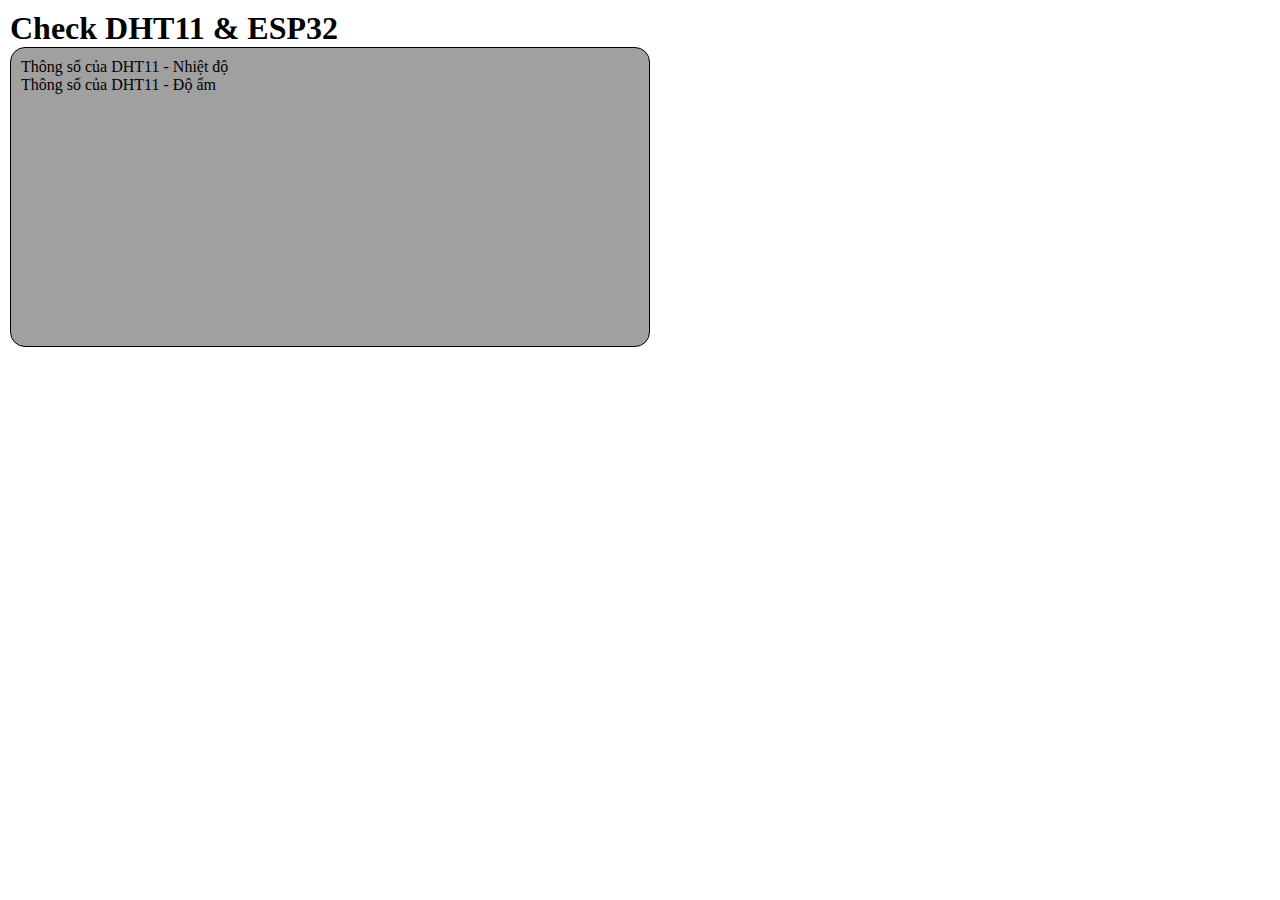
<file: ESP32_DHT11/index.html>
<!DOCTYPE html>
<html lang="en">

<head>
    <meta charset="UTF-8">
    <meta name="viewport" content="width=device-width, initial-scale=1.0">
    <title>ESP32 & DHT11</title>
    <link rel="stylesheet" href="./style.css">
</head>

<body>
    <div class="container">
        <h1>Check DHT11 & ESP32</h1>
        <div class="wrap-content" id="output">
            <script>
                function sleep(ms) {
                    return new Promise(resolve => setTimeout(resolve, ms));
                }

                async function printMessages() {
                    for (let i = 0; i < 100; i++) {
                      const outputDiv = document.getElementById('output');
                        outputDiv.innerHTML += "Thông số của DHT11 - Nhiệt độ<br>";
                        outputDiv.innerHTML += "Thông số của DHT11 - Độ ẩm<br>";
                      await sleep(2000);
                    }
                  }

                printMessages();
            </script>
        </div>
    </div>
</body>

</html>
</file>
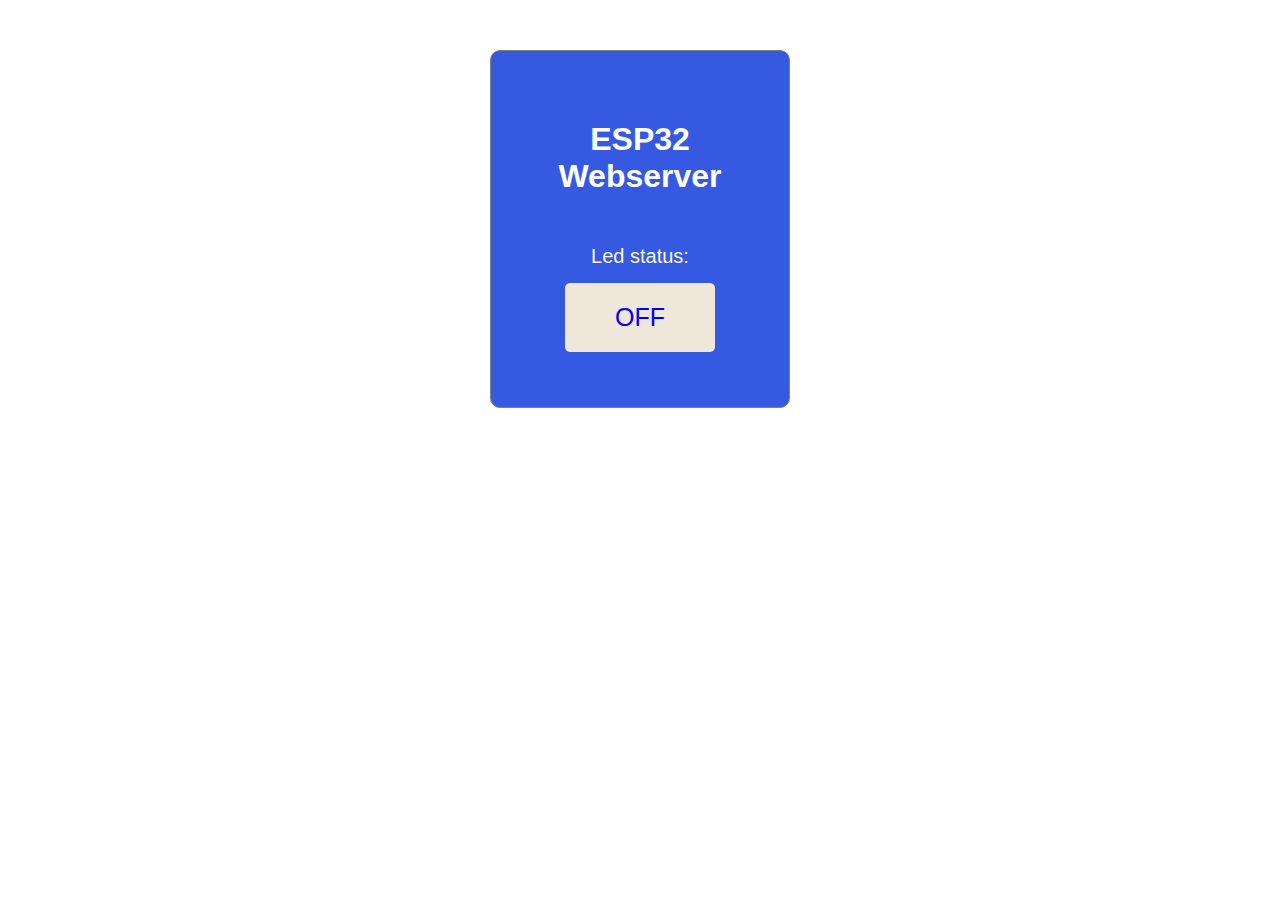
<file: ESP32_Website/HTMLGui/index.html>
<!DOCTYPE html>
<html lang="en">
<head>
    <meta charset="UTF-8">
    <meta name="viewport" content="width=device-width, initial-scale=1.0">
    <title>ESP32 - Webserver</title>
    <!-- <link rel="stylesheet" href="./style.css"> -->
    <style>
        * {padding: 0; margin: 0; box-sizing: border-box;}
        
        html {font-family: Arial, Helvetica, sans-serif; margin: 0px auto; text-align: center;}
        
        body {margin-top: 50px;}
        
        .container {background-color: #3559E0;width: 300px;border: 1px solid gray;border-radius: 10px;margin: auto;padding: 20px;}
        
        h1 {color: white; margin: 50px 30px;}
        
        h3 {color: white;margin-bottom: 50px;}
        
        .button {display: block;width: 150px;border: none;padding: 20px 0px;text-decoration: none;font-size: 25px;margin: 15px auto 35px;cursor: pointer;border-radius: 5px;}
        
        .button-off {background-color: #EEE7DA;}
        
        .button-off:active {background-color: black;}
        
        p {font-size: 20px;color: #F9F9E0;margin-bottom: 10px;}
    </style>
</head>
<body>
    <div class="container">
        <h1>ESP32 Webserver</h1>
        <p>Led status: </p>
        <a href="/ledoff" class="button button-off">OFF</a>
    </div>
</body>
</html>
</file>
<file: ESP32_DHT11/style.css>
* {
    padding: 0;
    margin: 0;
    box-sizing: border-box;
}

.container {margin: 10px 0 0 10px;}

.wrap-content {width: 50vw; height: 300px; padding: 10px; background-color: #a0a0a0; border: 1px solid black; border-radius: 15px; overflow-x: scroll; }
</file>
